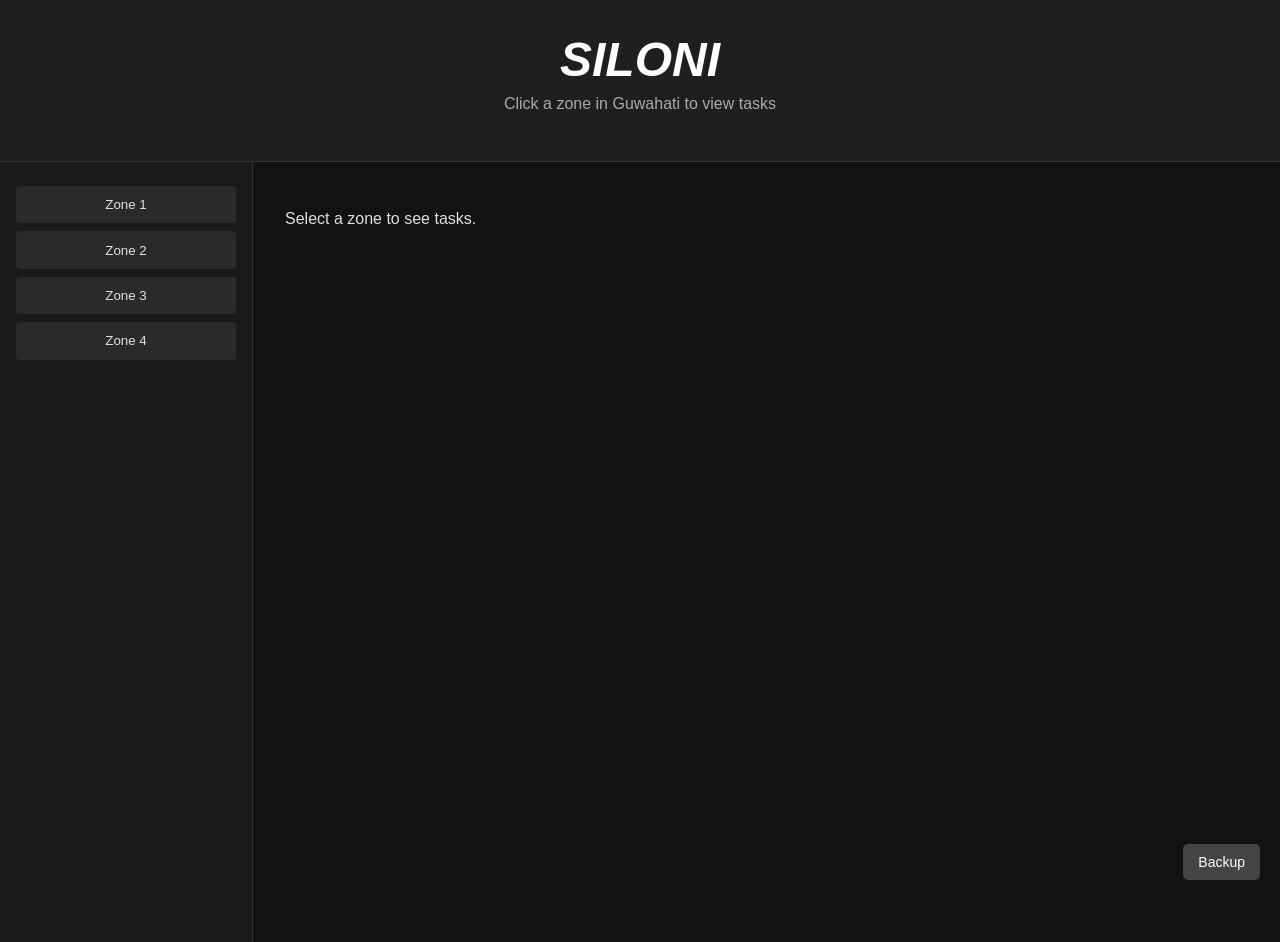
<file: index.html>
<!DOCTYPE html>
<html lang="en">
<head>
  <meta charset="UTF-8">
  <title>SILONI - Guwahati Zones</title>
  <link rel="stylesheet" href="styles.css"> <!-- external CSS -->
</head>
<body>
  <header>
    <h1>SILONI</h1>
    <p>Click a zone in Guwahati to view tasks</p>
  </header>

  <div class="main">
    <div class="zones">
      <button class="zone" onclick="showTasks('zone1')">Zone 1</button>
      <button class="zone" onclick="showTasks('zone2')">Zone 2</button>
      <button class="zone" onclick="showTasks('zone3')">Zone 3</button>
      <button class="zone" onclick="showTasks('zone4')">Zone 4</button>
    </div>
    <div class="tasks" id="taskList">
      <p>Select a zone to see tasks.</p>
    </div>
  </div>
  <!-- Backup button -->
<a href="backup.html" class="backup-btn">Backup</a>

<style>
  .backup-btn {
    position: fixed;
    bottom: 20px;
    right: 20px;
    background: #444;
    color: #fff;
    padding: 10px 15px;
    border-radius: 5px;
    text-decoration: none;
    font-size: 14px;
    transition: background 0.3s;
  }
  .backup-btn:hover {
    background: #222;
  }
</style>


  <script src="script.js"></script> <!-- external JS -->
</body>
</html>
</file>
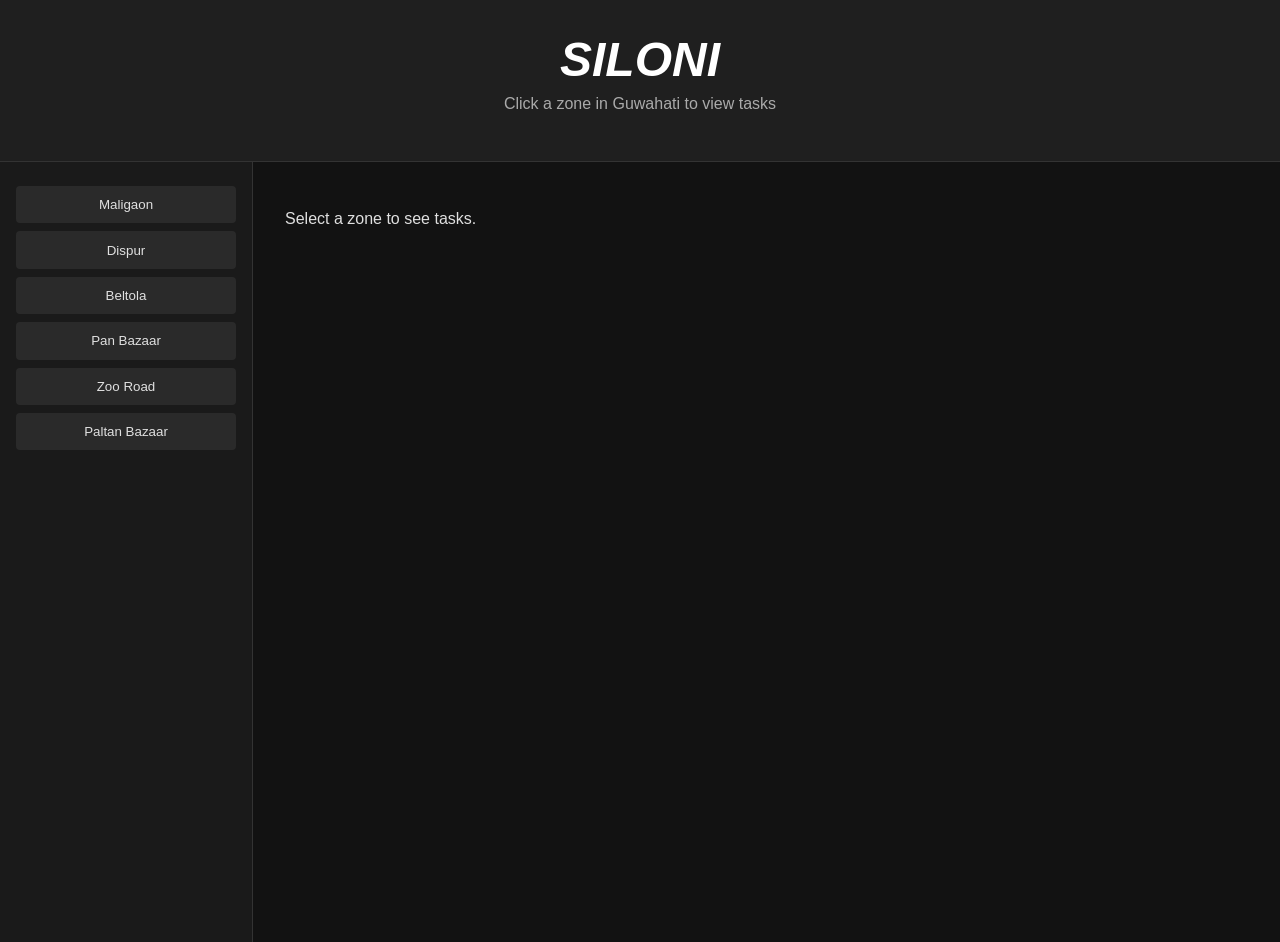
<file: backup.html>
<!DOCTYPE html>
<html lang="en">
<head>
  <meta charset="UTF-8">
  <title>SILONI - Backup</title>
  <!-- Link to external CSS -->
  <link rel="stylesheet" href="styles.css">
</head>
<body>
  <header>
    <h1>SILONI</h1>
    <p>Click a zone in Guwahati to view tasks</p>
  </header>

  <div class="main">
    <div class="zones">
      <button class="zone" onclick="showTasks('Maligaon')">Maligaon</button>
      <button class="zone" onclick="showTasks('Dispur')">Dispur</button>
      <button class="zone" onclick="showTasks('Beltola')">Beltola</button>
      <button class="zone" onclick="showTasks('Pan Bazaar')">Pan Bazaar</button>
      <button class="zone" onclick="showTasks('Zoo Road')">Zoo Road</button>
      <button class="zone" onclick="showTasks('Paltan Bazaar')">Paltan Bazaar</button>
    </div>
    <div class="tasks" id="taskList">
      <p>Select a zone to see tasks.</p>
    </div>
  </div>

  <script>
    // Generate 12 tasks per zone with random remote/onsite assignment
    const sampleTasks = [];
    const zones = ["Maligaon","Dispur","Beltola","Pan Bazaar","Zoo Road","Paltan Bazaar"];
    zones.forEach(zone => {
      for (let i = 1; i <= 12; i++) {
        const type = Math.random() < 0.5 ? "remote" : "onsite";
        sampleTasks.push({
          title: `Task ${i} in ${zone}`,
          description: `Description for task ${i} located in ${zone}.`,
          budget: Math.floor(Math.random() * 200) + 20,
          deadline: `2026-04-${(i<10?"0":"")+i}`,
          zone: zone,
          type: type
        });
      }
    });

    function showTasks(zoneName) {
      const taskList = document.getElementById('taskList');
      const tasks = sampleTasks.filter(task => task.zone === zoneName);

      if (tasks.length === 0) {
        taskList.innerHTML = "<p>No tasks available in this area.</p>";
        return;
      }

      taskList.innerHTML = "";
      tasks.forEach(task => {
        const card = document.createElement('div');
        card.className = 'task-card';
        const titleClass = task.type === "remote" ? "remote-title" : "onsite-title";
        card.innerHTML = `
          <h3 class="${titleClass}">${task.title}</h3>
          <p>${task.description}</p>
          <p><strong>Budget:</strong> ${task.budget}</p>
          <p><strong>Deadline:</strong> ${task.deadline}</p>
          <p><strong>Location:</strong> ${task.zone}</p>
          <p><strong>Type:</strong> ${task.type}</p>
        `;
        taskList.appendChild(card);
      });
    }
  </script>
</body>
</html>
</file>
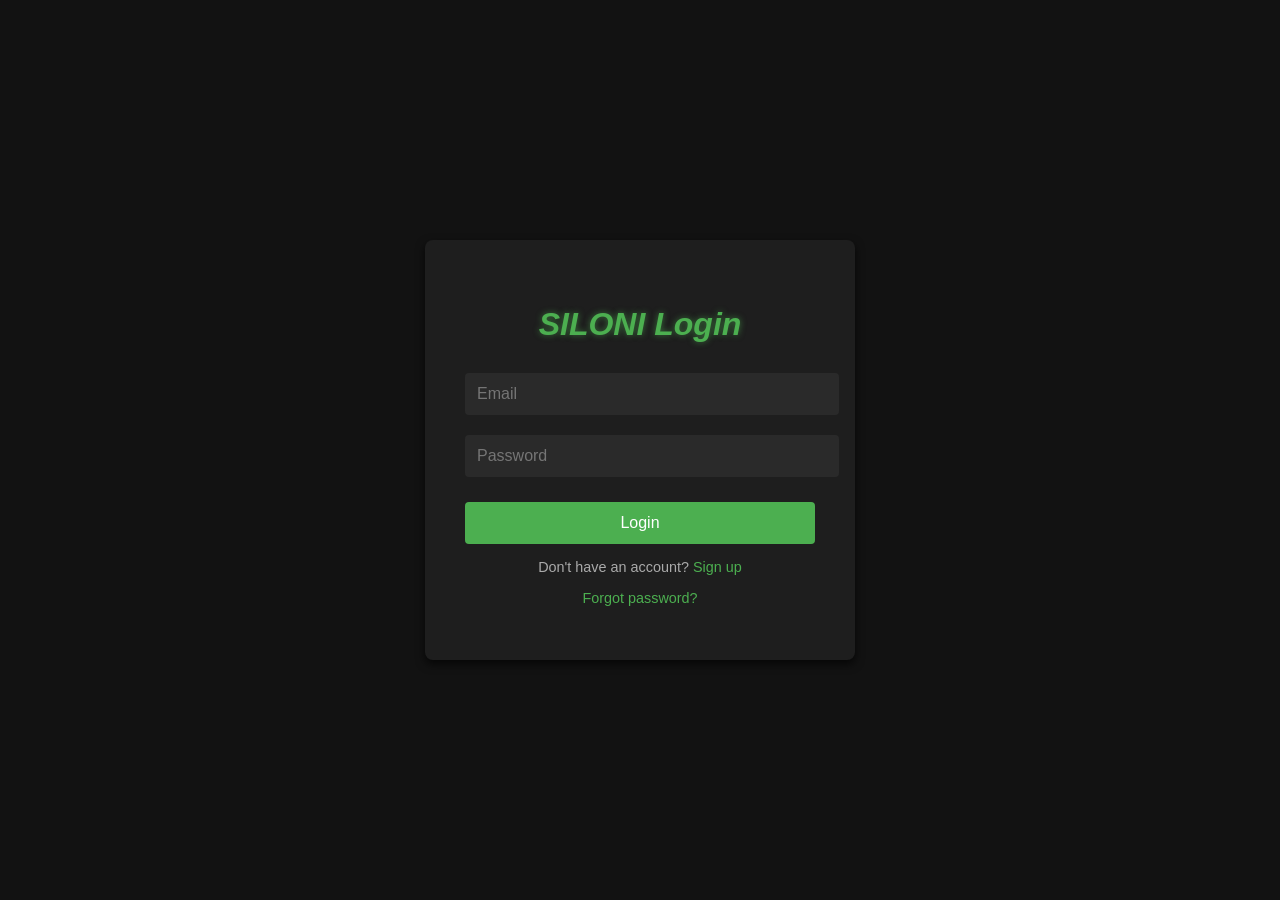
<file: login.html>
<!DOCTYPE html>
<html lang="en">
<head>
  <meta charset="UTF-8">
  <title>SILONI - Login</title>
  <style>
    body {
      font-family: 'Segoe UI', Arial, sans-serif;
      background: #121212;
      color: #e0e0e0;
      margin: 0;
      padding: 0;
      display: flex;
      justify-content: center;
      align-items: center;
      height: 100vh;
    }
    .login-box {
      background: #1e1e1e;
      padding: 40px;
      border-radius: 8px;
      box-shadow: 0 4px 10px rgba(0,0,0,0.7);
      width: 350px;
      text-align: center;
    }
    .login-box h2 {
      margin-bottom: 20px;
      color: #4CAF50;
      font-style: italic;
      font-size: 2em;
      text-shadow: 0 0 6px rgba(76,175,80,0.6);
    }
    .login-box input {
      width: 100%;
      padding: 12px;
      margin: 10px 0;
      border: none;
      border-radius: 4px;
      background: #2a2a2a;
      color: #e0e0e0;
      font-size: 1em;
    }
    .login-box input:focus {
      outline: 2px solid #4CAF50;
    }
    .btn {
      background: #4CAF50;
      color: white;
      padding: 12px;
      border: none;
      border-radius: 4px;
      cursor: pointer;
      width: 100%;
      font-size: 1em;
      margin-top: 15px;
    }
    .btn:hover {
      background: #45a049;
    }
    .extra-links {
      margin-top: 15px;
      font-size: 0.9em;
      color: #aaa;
    }
    .extra-links a {
      color: #4CAF50;
      text-decoration: none;
    }
    .extra-links a:hover {
      text-decoration: underline;
    }
  </style>
</head>
<body>
  <div class="login-box">
    <h2>SILONI Login</h2>
    <form>
      <input type="email" placeholder="Email" required>
      <input type="password" placeholder="Password" required>
      <button type="submit" class="btn">Login</button>
    </form>
    <div class="extra-links">
      <p>Don't have an account? <a href="#">Sign up</a></p>
      <p><a href="#">Forgot password?</a></p>
    </div>
  </div>
</body>
</html>
</file>
<file: styles.css>
/* General page styling */
body {
  margin: 0;
  font-family: Arial, sans-serif;
  background-color: #121212;
  color: #e0e0e0;
}

/* Header */
header {
  background: #1f1f1f;
  padding: 2rem;
  text-align: center;
  border-bottom: 1px solid #333;
}
header h1 {
  font-size: 3rem;
  font-style: italic;
  color: #ffffff;
  margin: 0;
}
header p {
  color: #aaa;
  margin-top: 0.5rem;
}

/* Layout */
.main {
  display: flex;
  min-height: calc(100vh - 120px);
}

/* Sidebar zones */
.zones {
  width: 220px;
  background: #1a1a1a;
  padding: 1rem;
  border-right: 1px solid #333;
}
.zone {
  display: block;
  margin: 0.5rem 0;
  padding: 0.7rem;
  width: 100%;
  background: #2a2a2a;
  color: #e0e0e0;
  border: none;
  border-radius: 4px;
  cursor: pointer;
  transition: background 0.3s, transform 0.2s;
}
.zone:hover {
  background: #333;
  transform: scale(1.05);
}

/* Task grid */
.tasks {
  flex: 1;
  padding: 2rem;
  display: grid;
  grid-template-columns: repeat(3, 1fr);
  grid-gap: 1.5rem;
}

/* Task cards */
.task-card {
  background: #1f1f1f;
  border: 1px solid #333;
  padding: 1rem;
  border-radius: 6px;
  height: 220px;
  overflow: hidden;
  transition: transform 0.3s ease, box-shadow 0.3s ease;
}
.task-card:hover {
  transform: translateY(-6px) scale(1.02);
  box-shadow: 0 0 15px rgba(0, 255, 0, 0.4);
}

/* Task titles */
.task-card h3 {
  margin-top: 0;
  text-shadow: 0 0 8px currentColor;
}
.remote-title {
  color: #00ff00; /* glowing green for remote */
}
.onsite-title {
  color: #00aaff; /* glowing blue for onsite */
}

/* Task text */
.task-card p {
  margin: 0.3rem 0;
  color: #ccc;
}
</file>
